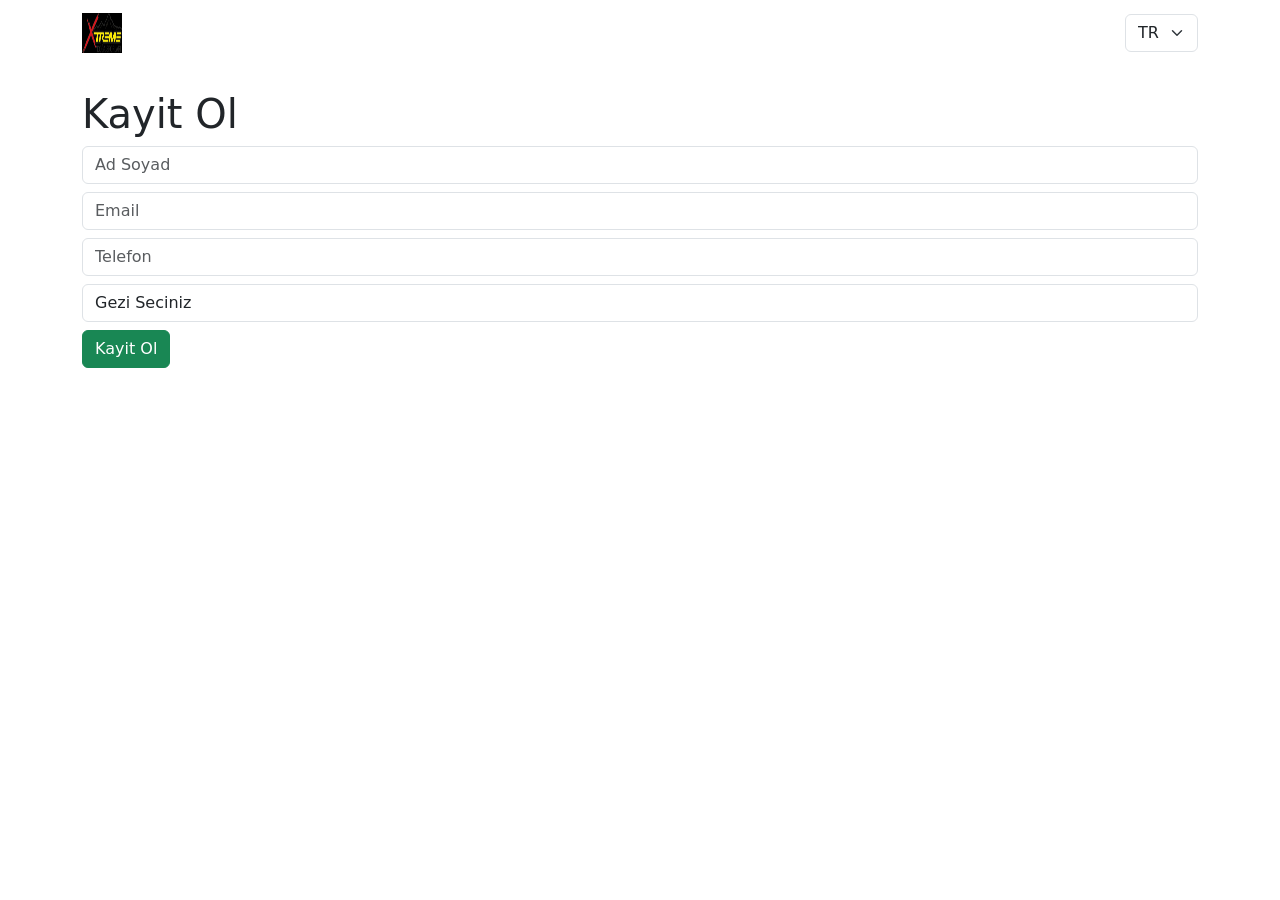
<file: kayit.html>
<!DOCTYPE html>
<html lang="tr">
    <head>
        <meta charset="UTF-8">
        <meta name="viewport" content="width=device-width,initial-scale=1.0">
        <title>Kayit</title>
        <link href="https://cdn.jsdelivr.net/npm/bootstrap@5.3.2/dist/css/bootstrap.min.css" rel="stylesheet">

    </head>
    <body>
        <nav class="navbar navbar-expand-lg navbar-dark">
            <div class="container">
                <a class="navbar-brand d-flex align-items-center gap-2" href="index.html">
                    <img src="logo.jpeg" alt="logo" width="40" height="40">Xtreme Doğa Sporlari</a>
                <div class="collapse navbar-collapse">
                    <ul class="navbar-nav ms-auto">
                        <li class="nav-item"><a class="nav-link" href="index.hmtl">Ana Sayfa</a></li>
                        <li class="nav-item"><a class="nav-link" href="hakkimizda.hmtl">Hakkimizda</a></li>
                        <li class="nav-item"><a class="nav-link" href="trips.hmtl">Geziler</a></li>
                        <li class="nav-item"><a class="nav-link" href="kayit.hmtl">Kayit</a></li>
                        <li class="nav-item"><a class="nav-link" href="iletisim.hmtl">İletisim</a></li>
                        
                    </ul>
                     <select class="form-select w-auto ms-3">
                        <option>TR</option>
                        <option>EN</option>
                    </select>
                </div>
            </div>
        </nav>

        <div class="container mt-4">
            <h1>Kayit Ol</h1>
            <form id="register-form">
                <input class="form-control mb-2" type="text" id="name" placeholder="Ad Soyad" required>
                <input class="form-control mb-2" type="email" id="email" placeholder="Email" required>
                <input class="form-control mb-2" type="tel" id="phone" placeholder="Telefon" required>
                <select class="form-control mb-2" id="trip-select" required>
                    <option value="">Gezi Seciniz</option>
                </select>
                <button class="btn btn-success">Kayit Ol</button>

            </form>
            <p id="message" class="mt-3"></p>
        </div>
        <script>
            const trips=JSON.parse(localStorage.getItem('trips')) || [];
            const select=document.getElementById('trip-select');
            trips.forEach(trip=> {
                const option=document.createElement('option');
                option.value=trip.name;
                option.textContent=trip.name+"-"+trip.date;
                select.appendChild(option);
            });
            document.getElementById('register-form').addEventListener('submit', e => {
                e.preventDefault();
                const data={
                    name:name.value,
                    email:email.value,
                    phone:phone.value,
                    trip:select.value

                };
                let list=JSON.parse(localStorage.getItem('kayitlar')) || [];
                list.push(data);
                localStorage.setItem('kayitlar', JSON.stringify(list));
                document.getElementById('message').innerText="Kayit Basarili!";
            });

        </script>
    </body>
</html>
</file>
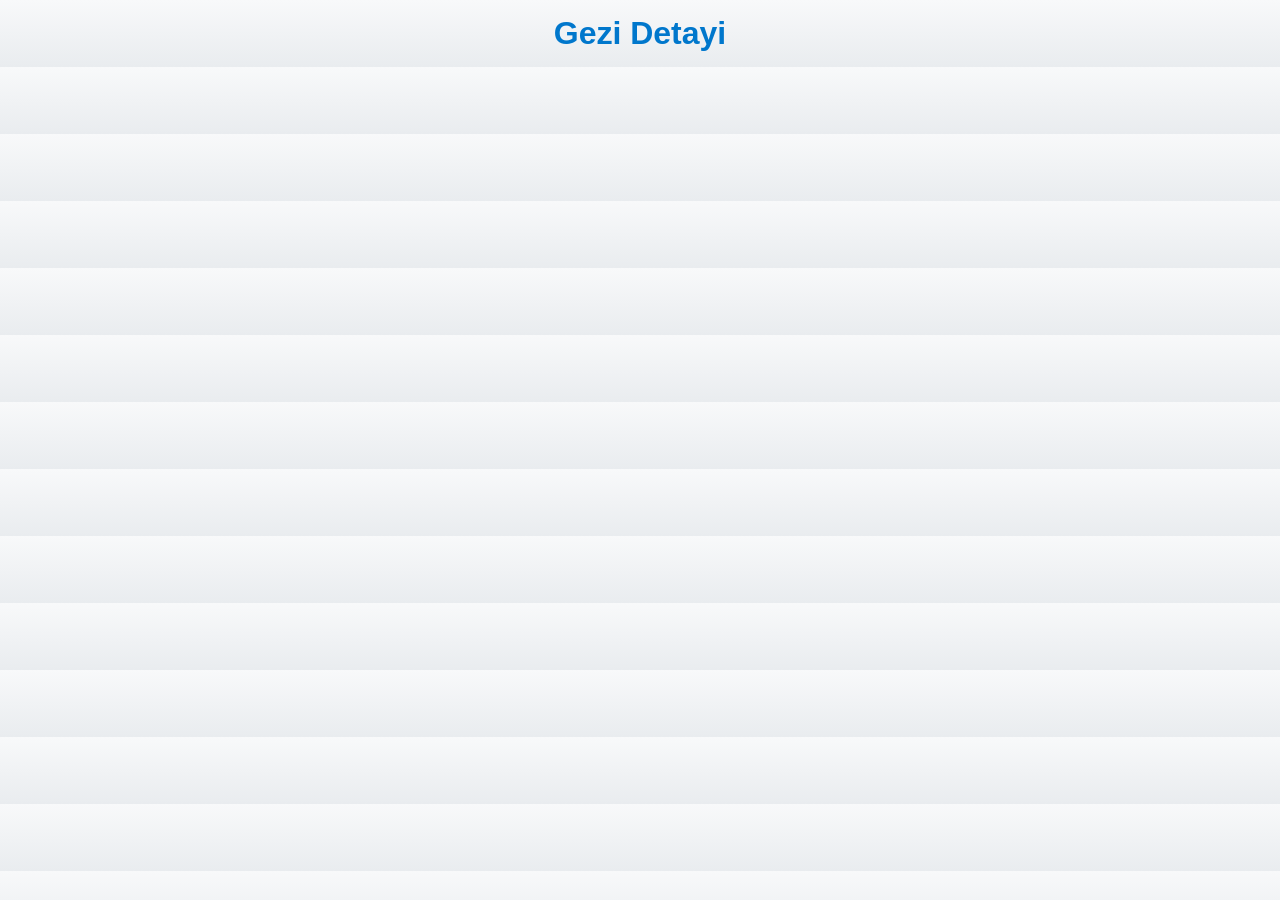
<file: trip-detail.html>
<!DOCTYPE html>
<html lang="tr">
<head>
    <meta charset="UTF-8">
    <title>Gezi Detayi</title>
    <link rel="stylesheet" href="style.css">

</head>
<body>
    <h1>Gezi Detayi</h1>
    <div id="trip-detail"></div>
    <script src="detail.js"></script>
</body>
</html>
</file>
<file: style.css>
body{
    font-family:Arial,sans-serif;
    margin:0;
    padding:0;
    background:linear-gradient(180deg,#f8f9fa,#e9ecef);
    
}
.navbar{
    display:flex;
    justify-content: space-between;
    align-items: center;
    background-color: rgba(0,0,0,0.7) !important;
    padding:10px 20px;
    backdrop-filter: blur(10px);
    border-bottom: 2px solid #FFD700;
}
.navbar .logo{
    display:flex;
    align-items: center;
    gap:10px;
}
.navbar .logo img{
    height:55px;
    filter: drop-shadow(0 0 5px rgba(0,0,0,0.5));
}
.navbar .nav-links{
    list-style: none;
    display:flex;
    gap:20px;
}
.navbar .nav-links li a{
    text-decoration: none;
    color:white;
    font-weight: bold;
    transition:0.3s;
}
.navbar .nav-links li a:hover{
    color:#FFD700 !important;
}
.hakkimizda-container{
    display:flex;
    align-items: center;
    justify-content: center;
    gap:40px;
    padding:50px;
}
.hakkimizda-text{
    max-width: 600px;
}
.hakkimizda-image img{
    max-width: 400px;
    border-radius: 15px;
    box-shadow: 0 10px 30px rgba(0,0,0,0.2);
    object-fit: cover;
}
h1{
    color:#0077cc;
    text-align:center;
    margin: 15px 0;
    font-weight: bold;
}
p{
    font-size:18px;
    text-align: center;
    margin: 5px 0;
    color:#333;
}

header{
    background-color: rgba(13,13,13,0.95);
    color:white;
    padding: 15px;
    text-align: center;
    border-bottom: 2px solid #FFD700;
    backdrop-filter: blur(10px);
    position:sticky;
    top:0;
    z-index:1000;

}
header nav a {
    color:white;
    margin:0 15px;
    text-decoration: none;
    transition:0.3s;
}
header nav a:hover{
    color:#ffd700;
    border-bottom: 2px solid #FFD700;
    padding-bottom: 3px;
   
}
.hero{
    position:relative;
    text-align: center;
    color:white;
    height:420px;
    overflow:hidden;
}
.hero img{
    width:100%;
    height:100%;
    object-fit:cover;
    filter:brightness(60%);

}
.hero-text{
     color:#FFD700;
    position:absolute;
    top:50%;
    left:50%;
    transform:translate(-50%,-50%);
    font-size:clamp(28px, 6vw, 55px);
    font-weight: bold;
    letter-spacing:3px;
    text-shadow:0 0 25px rgba(0,0,0,0.9);

}
.hero::after{
    content:"";
    position:absolute;
    inset:0;
    background:linear-gradient(
        to top,
        rgba(0,0,0,0.65),
        rgba(0,0,0,0.2)
    );
}
.trips-container{
    display:flex;
    flex-wrap:wrap;
    gap:20px;
    justify-content:center;
    padding:20px;
}
.trip-card{
    border:none;
    border-radius:20px;
    width:260px;
    text-align:center;
    overflow:hidden;
    background:white;
    color:#222;
    box-shadow: 0 10px 30px rgba(0,0,0,0.1);
    transition:transform 0.3s;
    position:relative;
    

}
.overlay{
    position:absolute;
    top:0;
    left:0;
    width:100%;
    height:100%;
    background:rgba(0,0,0,0.6);
    display:flex;
    justify-content: center;
    align-items: center;
    opacity:0;
    transition:0.3s;
}
.trip-card h2{
    color:#FFD700;
}
.trip-card h3{
    margin-top:15px;
    font-size: 30px;
    font-weight: bold;
}
.trip-card p{
    color:#555;
    margin-bottom:20px;
}
.trip-card img{
    width:100%;
    height:220px;
    object-fit:cover;
}
.trip-card:hover{
    transform:translateY(-10px);
    box-shadow:0 10px 35px rgba(0,0,0,0.2);
}
.trip-card:hover .overlay{
    opacity:1;
}

.overlay a{
    color:white;
    background:#FFD700;
    padding:10px 20px;
    border-radius: 5px;
    text-decoration: none;
    font-weight: bold;
}
.btn,.remove-btn{
    display:inline-block;
    margin:10px 5px;
    padding:8px 20px;
    background-color:#FFD700;
    color:black;
    border:none;
    border-radius:30px;
    text-decoration:none;
    cursor:pointer;
    transition:0.3s;
    font-weight: bold;
}
.btn:hover,.remove-btn:hover{
    background-color:#e6c200;
    transform: scale(1.05);
}
.remove-btn{
    background-color:#e63946;
}
.remove-btn:hover{
    background-color:#a71d2a;
}

.trip-detail img{
    width:100%;
    height:auto;
    margin-bottom:20px;
    border-radius: 10px;
}
form#add-trip-form{
    display:flex;
    flex-wrap:wrap;
    gap:10px;
    justify-content:center;
    margin:20px 0;
}
form#add-trip-form input{
    padding:10px;
    width:200px;
    border-radius:8px;
    border:1px solid #ccc;
}
form#add-trip-form button{
    padding:10px 15px;
    background-color:#FFD700;
    color:black;
    border:none;
    border-radius:8px;
    cursor:pointer;
}
form#add-trip-form button:hover {
    background-color:#005fa3;
}
footer{
    background:#0d0d0d;
    color:#ccc;
    text-align:center;
    font-size: 14px;
    padding:15px;
    letter-spacing: 1px;
    margin-top:30px;
    border-top:2px solid #FFD700;
}
@media screen and (max-width:600px)
{
   .trip-card{
    width:90%;
   } 
   form#add-trip-form input{
    width:100%;
   }
}
*{
    transition: all 0.2s ease;
}
.intro{
    text-align:center;
    padding:60px 20px;
}
.intro h1{
    font-size:40px;
    font-weight: bold;
    color:#222;
}
.intro p{
    font-size: 18px;
    color:#555;
    margin-bottom: 20px;
}
h2{
    text-align: center;
    margin:30px 0;
}
section{
    padding:60px 20px;
}
.container h2{
    font-weight: bold;
    color:#222;
}
.contact-box{
    background:white;
    padding:30px;
    border-radius:20px;
    box-shadow:0 10px 30px rgba(0,0,0,0.1);
    max-width:700px;
    margin:auto;

}
.text-center i{
    transition:0.3s;
}

.text-center i:hover{
    transform:scale(1.2);
    color:#FFD700;
}
body .hero{
    height: 320px !important;
    overflow: hidden !important;
    position: relative !important;
}

body .hero img{
    width: 100% !important;
    height: 100% !important;
    object-fit: cover !important;
    display: block !important;
}
.whatsapp-btn{
    position: fixed;
    bottom: 20px;
    right: 20px;
    background: #25D366;
    color: white;
    font-size: 28px;
    width: 55px;
    height: 55px;
    display: flex;
    align-items: center;
    justify-content: center;
    border-radius: 50%;
    text-decoration: none;
    box-shadow: 0 5px 15px rgba(0,0,0,0.3);
    z-index: 999;
    transition: 0.3s;
}
.whatsapp-btn:hover{
    transform: scale(1.1);
}
</file>
